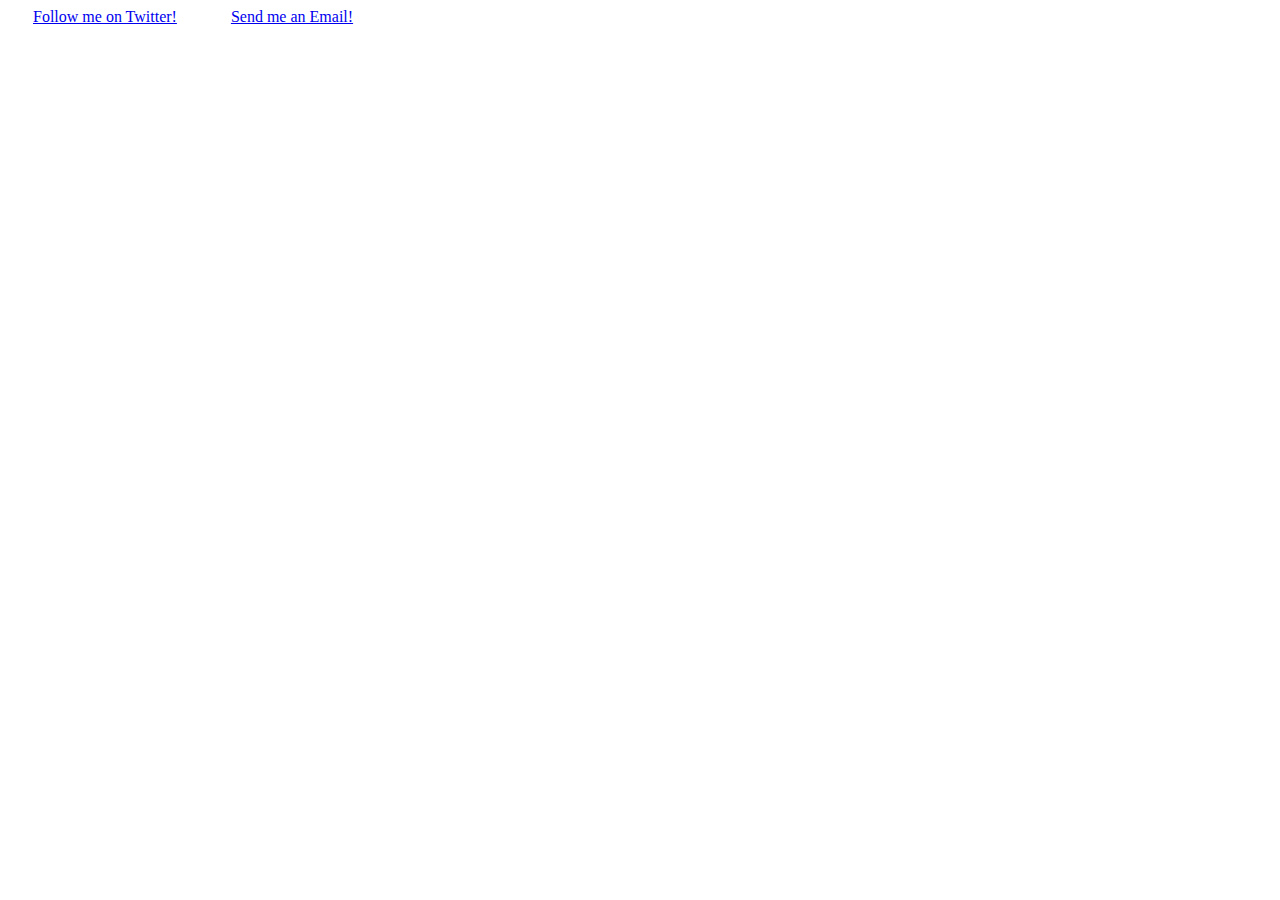
<file: 20-cc--adding-a-style-to-several-elements-using-class/index.html>
<!doctype html>
<html>
  <head>
    <title>List Example</title>
    <link rel="stylesheet" href="styles.css">
  </head>
  <body>
    
    <a href="#" class="social-links">Follow me on Twitter!</a>
    <a href="#" class="social-links">Send me an Email!</a>

  </body>
</html>
</file>
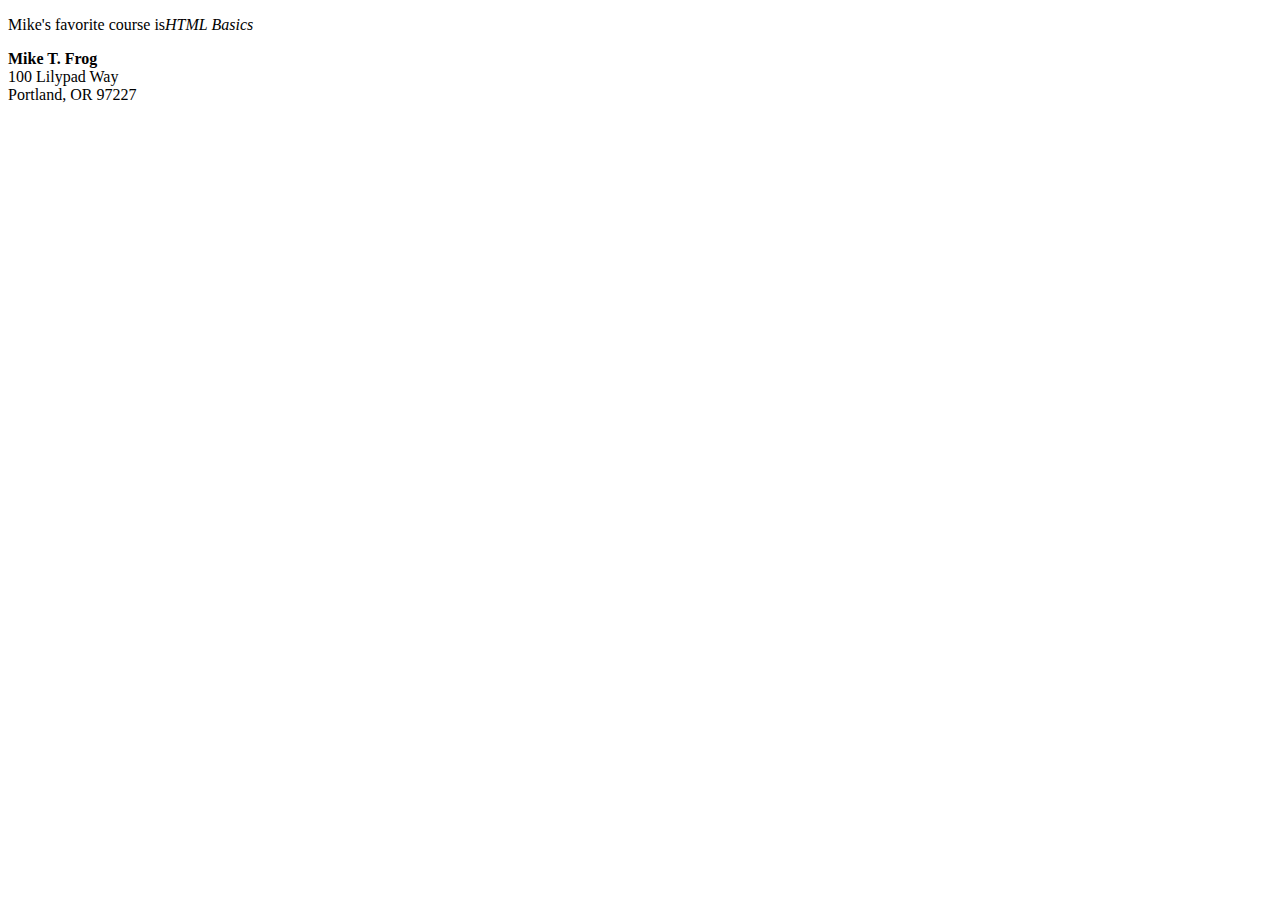
<file: 55-cc-text-level-elements-challenge/index.html>
<!DOCTYPE html> 
<html>
  <head>
    <title>HTML Text</title>
  </head>
  <body>
    <p>Mike's favorite course is<em>HTML Basics</em></p>
    <p>
       <strong>Mike T. Frog</strong><br>
       100 Lilypad Way<br>
       Portland, OR 97227<br>
    </p>
  </body>
</html>
</file>
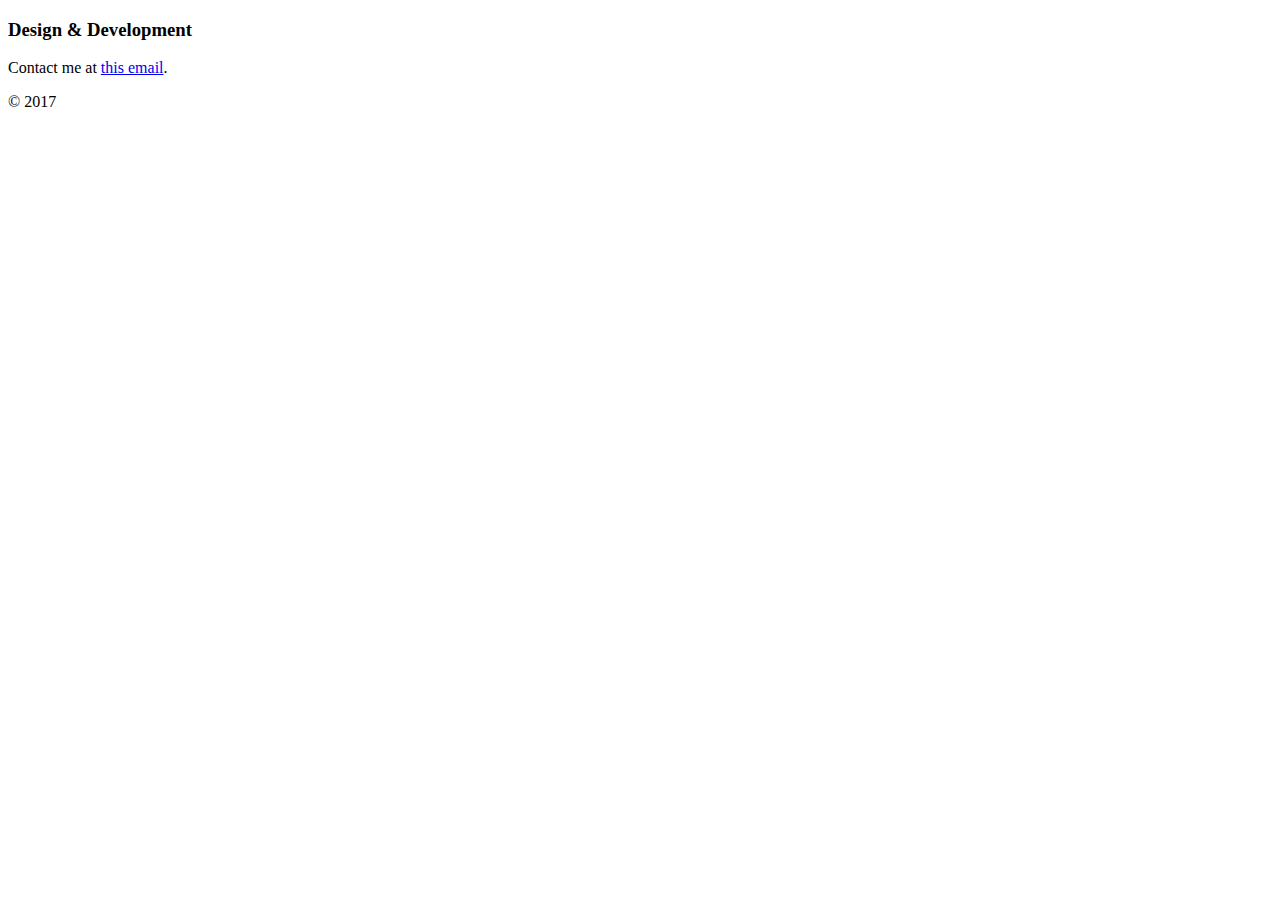
<file: 63-cc-email-links-and-entities-challenge/index.html>
<!DOCTYPE html> 
<html>
  <head>
    <title>My Page</title>
  </head>
  <body>
    <h3>Design &amp; Development</h3>
    <p>Contact me at <a href="mailto:raissaymatteo@gmail.com">this email</a>.</p>
    <p>&copy; 2017</p>
  </body>
</html>
</file>
<file: 20-cc--adding-a-style-to-several-elements-using-class/styles.css>
.social-links {

       padding: 15px;
       margin: 10px;
}
</file>
